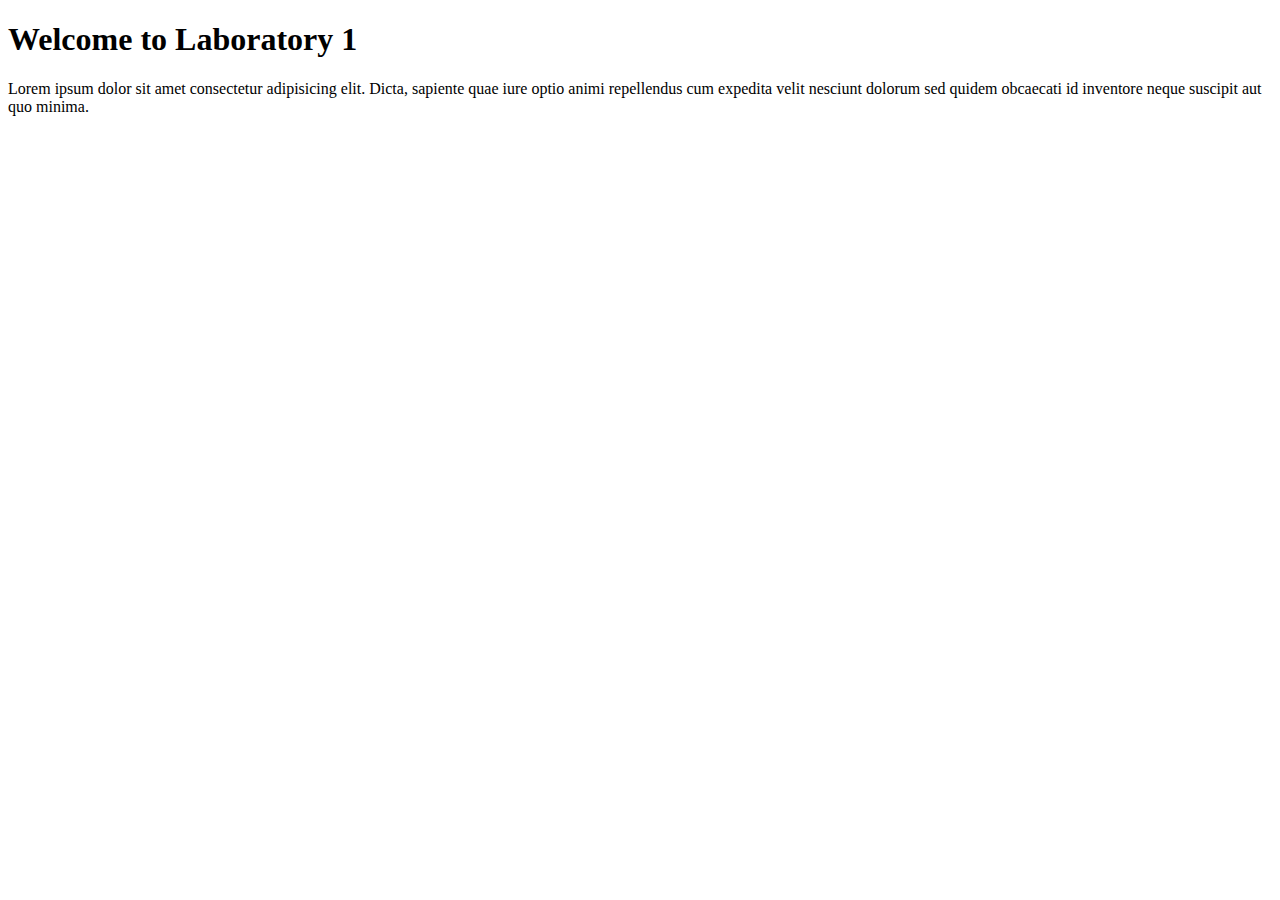
<file: index.html>
<!DOCTYPE html>
<html lang="en">

<head>
    <meta charset="UTF-8">
    <meta name="viewport" content="width=device-width, initial-scale=1.0">
    <title>Welcome to Internet Technology Fundamentals</title>
</head>

<body>
    <h1>Welcome to Laboratory 1</h1>
    <p>
        Lorem ipsum dolor sit amet consectetur adipisicing elit. Dicta, sapiente quae iure optio animi repellendus cum
        expedita velit nesciunt dolorum sed quidem obcaecati id inventore neque suscipit aut quo minima.
    </p>
</body>

</html>
</file>
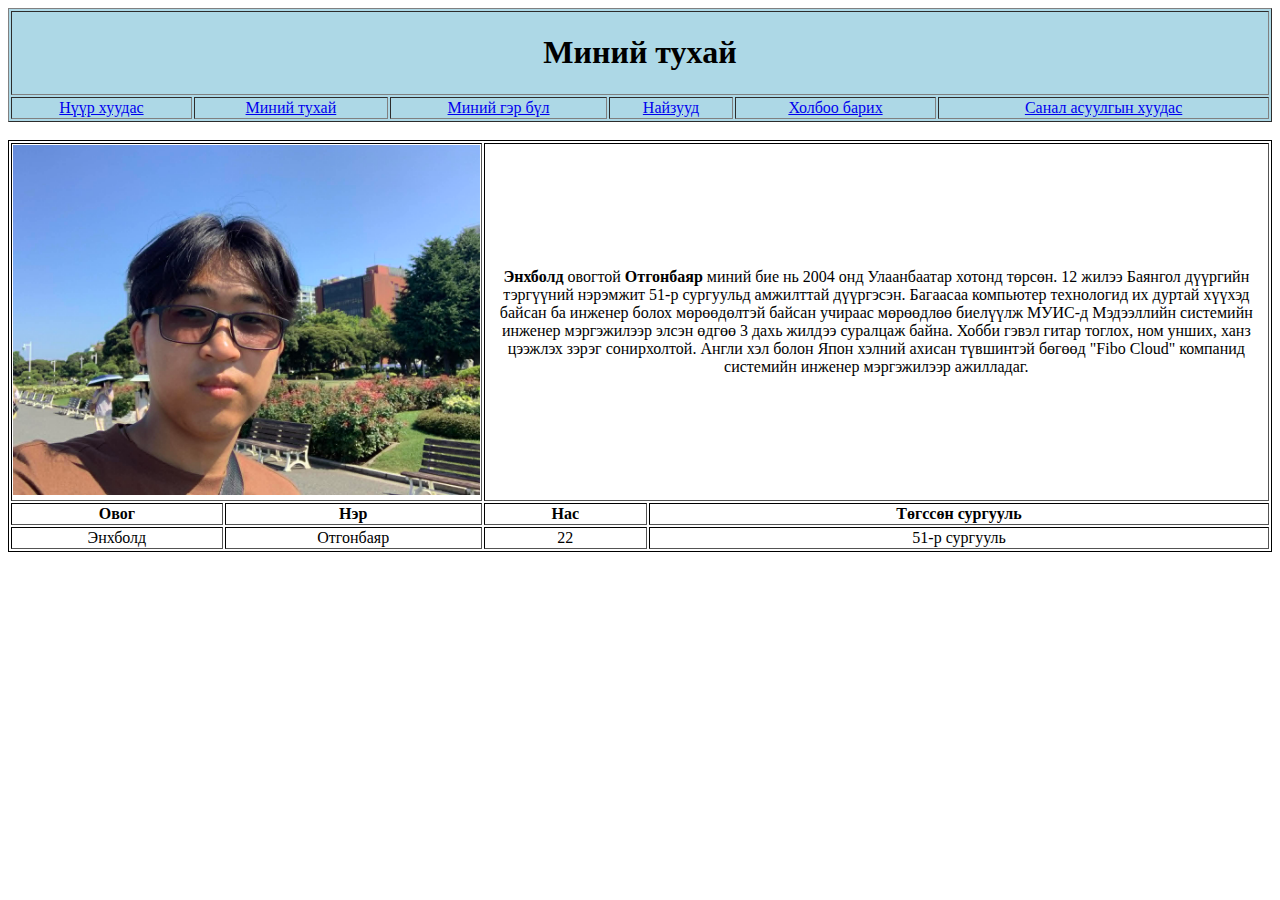
<file: about-me.html>
<!DOCTYPE html>
<html lang="en">
<head>
    <meta charset="UTF-8">
    <meta name="viewport" content="width=device-width, initial-scale=1.0">
    <title>Миний тухай</title>
    <link rel="stylesheet" href="styles.css">
</head>
<body>
    <table class="header-text" border="1" width="100%">
        <tr>
            <td colspan="6"> 
                <h1 class="header-text">Миний тухай</h1> 
            </td>
        </tr>
        <tr border="1">
            <td> <a href="index.html">Нүүр хуудас</a> </td>
            <td> <a href="about-me.html">Миний тухай</a> </td>
            <td> <a href="my-family.html">Миний гэр бүл</a> </td>
            <td> <a href="my-friends.html">Найзууд</a> </td>
            <td> <a href="contact.html">Холбоо барих</a> </td>
            <td> <a href="forum.html">Санал асуулгын хуудас</a> </td>
        </tr>
    </table>
    <br>
    <style> 
        .table {
            border: solid black 1px;
            width: 100%;
            height: 100%;
            text-align: center;
        }
    </style>
    <table class="table" border="1">
        <tr>
            <td colspan="2"><img src="/img/mypicture.jpg" width="100%"></td>
            <td colspan="2"> <b>Энхболд</b> овогтой <b>Отгонбаяр</b> миний бие нь 2004 онд Улаанбаатар хотонд төрсөн.
            12 жилээ Баянгол дүүргийн тэргүүний нэрэмжит 51-р сургуульд амжилттай дүүргэсэн. Багаасаа компьютер технологид
            их дуртай хүүхэд байсан ба инженер болох мөрөөдөлтэй байсан учираас мөрөөдлөө биелүүлж МУИС-д Мэдээллийн системийн
            инженер мэргэжилээр элсэн өдгөө 3 дахь жилдээ суралцаж байна. Хобби гэвэл гитар тоглох, ном унших, ханз цээжлэх
            зэрэг сонирхолтой. Англи хэл болон Япон хэлний ахисан түвшинтэй бөгөөд "Fibo Cloud" компанид системийн инженер
            мэргэжилээр ажилладаг.
            </td>
        </tr>
        <tr>
            <th>Овог</th>
            <th>Нэр</th>
            <th>Нас</th>
            <th>Төгссөн сургууль</th>
        </tr>
        <tr>
            <td>Энхболд</td>
            <td>Отгонбаяр</td>
            <td>22</td>
            <td>51-р сургууль</td>
        </tr>
    </table>
</body>

</html>
</file>
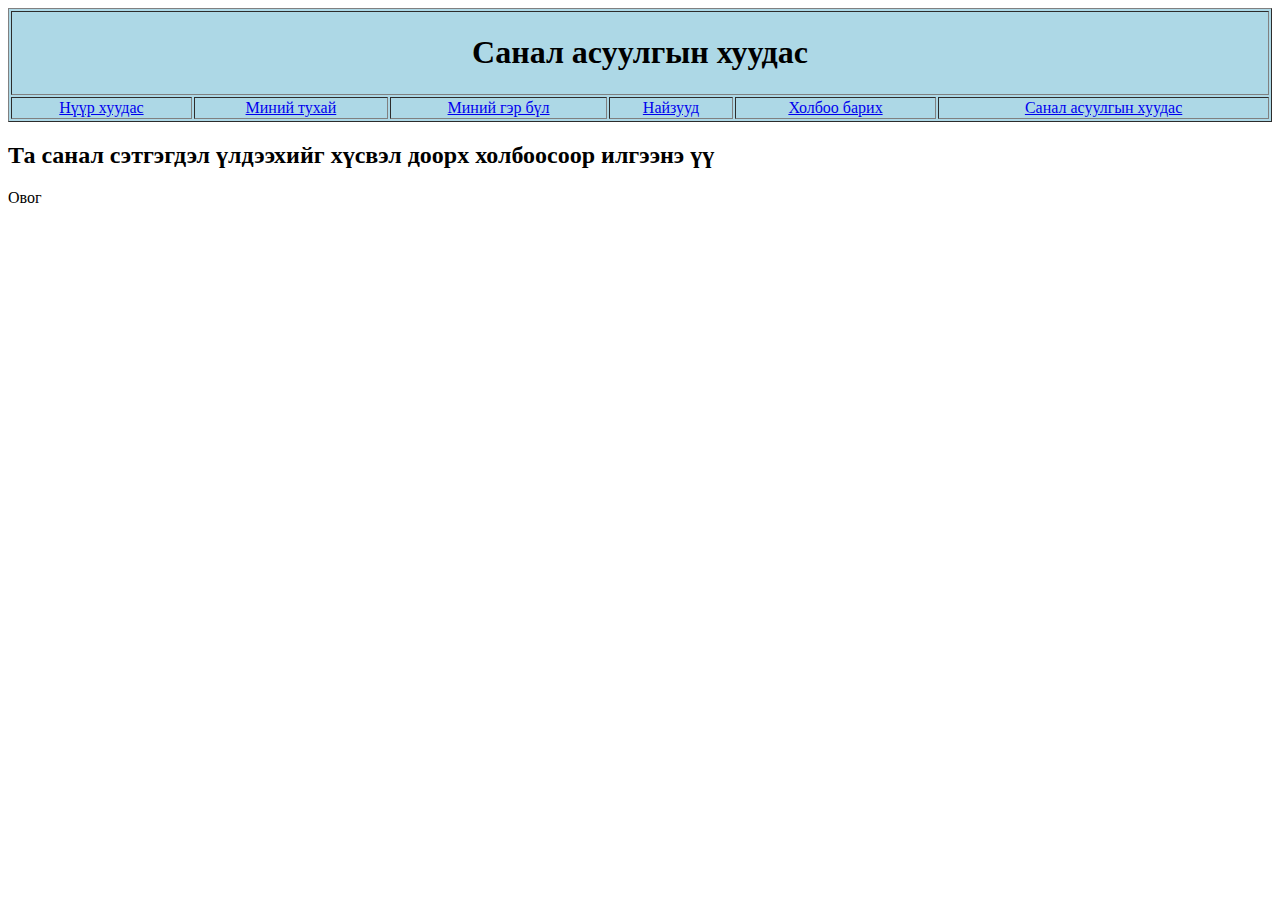
<file: forum.html>
<!DOCTYPE html>
<html lang="en">
<head>
    <meta charset="UTF-8">
    <meta name="viewport" content="width=device-width, initial-scale=1.0">
    <title>Санал асуулгын хуудас</title>
    <link rel="stylesheet" href="styles.css">
</head>
<body>
    <table class="header-text" border="1" width="100%">
        <tr>
            <td colspan="6"> 
                <h1 class="header-text">Санал асуулгын хуудас</h1> 
            </td>
        </tr>
        <tr border="1">
            <td> <a href="index.html">Нүүр хуудас</a> </td>
            <td> <a href="about-me.html">Миний тухай</a> </td>
            <td> <a href="my-family.html">Миний гэр бүл</a> </td>
            <td> <a href="my-friends.html">Найзууд</a> </td>
            <td> <a href="contact.html">Холбоо барих</a> </td>
            <td> <a href="forum.html">Санал асуулгын хуудас</a> </td>
        </tr>
    </table>
    <h2>Та санал сэтгэгдэл үлдээхийг хүсвэл доорх холбоосоор илгээнэ үү</h2>
    <form  method="post" action="">
        <input type="hidden" name="recipient" value="ogoo0624@gmail.com">
        <input type="hidden" name="subject" value="санал асуулга">
        <input type="hidden" name="redirect" value="main.html">
        <p><label>Овог 
            
        </label>
        </p>
    </form>
</body>
</html>
</file>
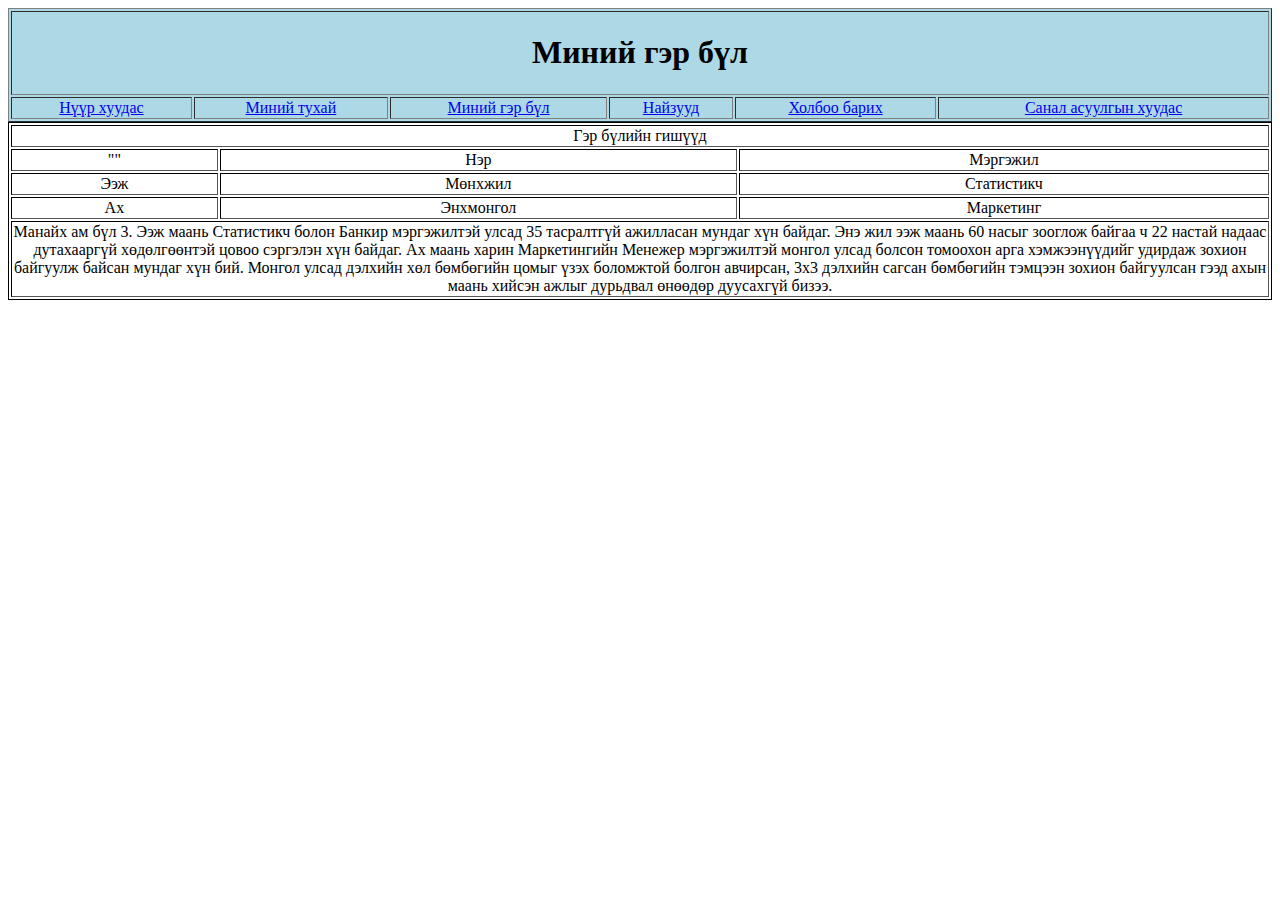
<file: my-family.html>
<!DOCTYPE html>
<html lang="en">
<head>
    <meta charset="UTF-8">
    <meta name="viewport" content="width=device-width, initial-scale=1.0">
    <title>Гэр бүл</title>
    <link rel="stylesheet" href="styles.css">
</head>
<body>
     <table class="header-text" border="1" width="100%">
        <tr>
            <td colspan="6"> 
                <h1 class="header-text">Миний гэр бүл</h1> 
            </td>
        </tr>
        <tr border="1">
            <td> <a href="index.html">Нүүр хуудас</a> </td>
            <td> <a href="about-me.html">Миний тухай</a> </td>
            <td> <a href="my-family.html">Миний гэр бүл</a> </td>
            <td> <a href="my-friends.html">Найзууд</a> </td>
            <td> <a href="contact.html">Холбоо барих</a> </td>
            <td> <a href="forum.html">Санал асуулгын хуудас</a> </td>
        </tr>
    </table>
    <style>
        .table{
            border: solid black 1px;
            width: 100%;
            height: 100%;
            text-align: center;
        }
    </style>
    <table class="table" border="1">
        <tr>
            <td colspan="3"> Гэр бүлийн гишүүд</td>
        </tr>
        <tr> 
            <td> "" </td>
            <td> Нэр</td>
            <td> Мэргэжил</td>
        </tr>
        <tr>
            <td> Ээж </td>
            <td> Мөнхжил </td>
            <td> Статистикч</td>
        </tr>
        <tr>
            <td> Ах </td>
            <td> Энхмонгол</td>
            <td> Маркетинг</td>
        </tr>
        <tr>
           <td colspan="3">
             Манайх ам бүл 3. Ээж маань Статистикч болон Банкир мэргэжилтэй улсад 35 тасралтгүй ажилласан мундаг
            хүн байдаг. Энэ жил ээж маань 60 насыг зооглож байгаа ч 22 настай надаас дутахааргүй хөдөлгөөнтэй цовоо
            сэргэлэн хүн байдаг. Ах маань харин Маркетингийн Менежер мэргэжилтэй монгол улсад болсон томоохон арга
            хэмжээнүүдийг удирдаж зохион байгуулж байсан мундаг хүн бий. Монгол улсад дэлхийн хөл бөмбөгийн цомыг 
            үзэх боломжтой болгон авчирсан, 3х3 дэлхийн сагсан бөмбөгийн тэмцээн зохион байгуулсан гээд ахын маань 
            хийсэн ажлыг дурьдвал өнөөдөр дуусахгүй бизээ. 
           </td> 
        </tr>

    </table>
</body>
</html>
</file>
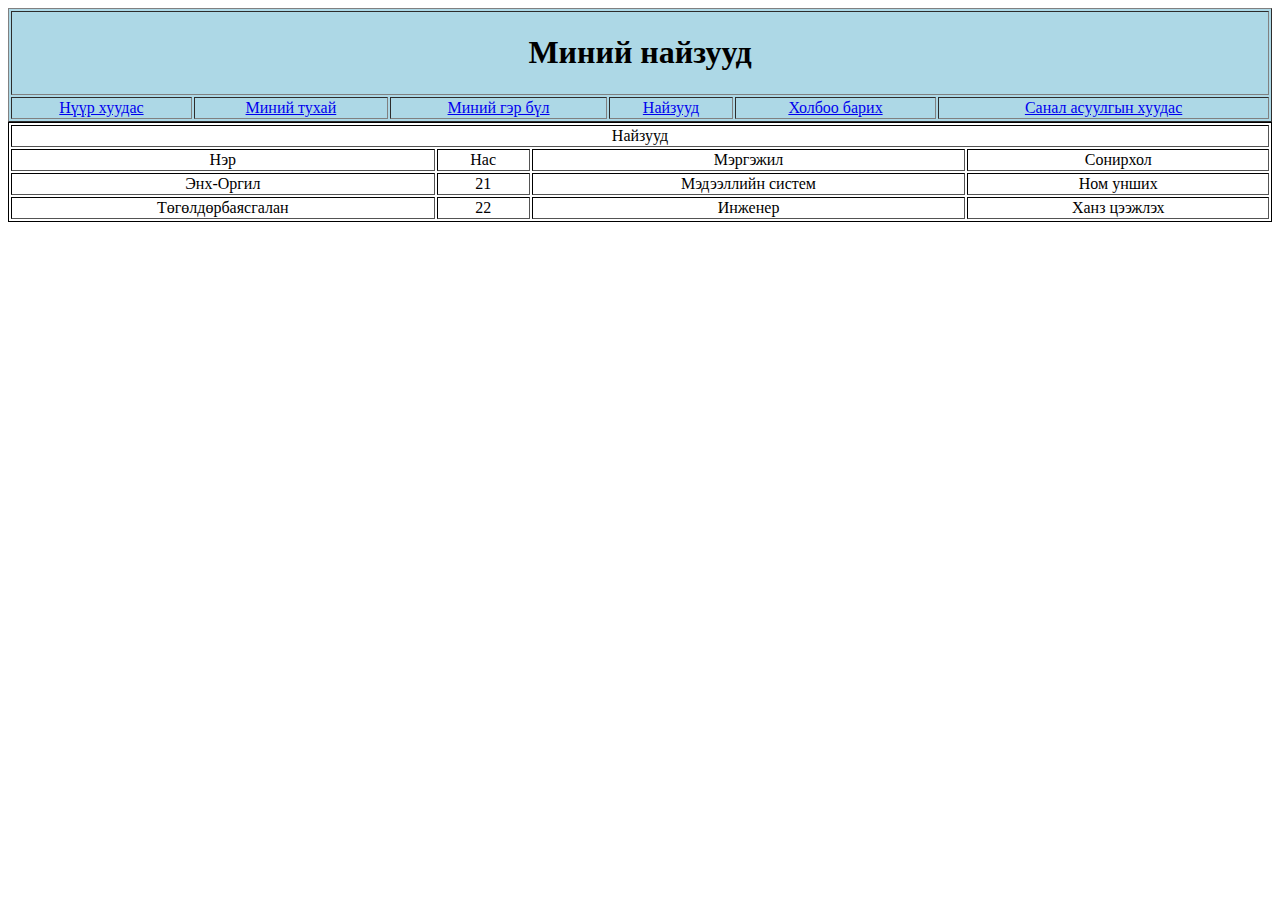
<file: my-friends.html>
<!DOCTYPE html>
<html lang="en">
<head>
    <meta charset="UTF-8">
    <meta name="viewport" content="width=device-width, initial-scale=1.0">
    <title>Миний найзууд</title>
    <link rel="stylesheet" href="styles.css">
</head>
<body>
     <table class="header-text" border="1" width="100%">
        <tr>
            <td colspan="6"> 
                <h1 class="header-text">Миний найзууд</h1> 
            </td>
        </tr>
        <tr border="1">
            <td> <a href="index.html">Нүүр хуудас</a> </td>
            <td> <a href="about-me.html">Миний тухай</a> </td>
            <td> <a href="my-family.html">Миний гэр бүл</a> </td>
            <td> <a href="my-friends.html">Найзууд</a> </td>
            <td> <a href="contact.html">Холбоо барих</a> </td>
            <td> <a href="forum.html">Санал асуулгын хуудас</a> </td>
        </tr>
    </table>
    <style>
        .table{
            border: solid black 1px;
            width: 100%;
            height: 100%;
            text-align: center;
        }
    </style>
    <table class="table" border="1">
        <tr> 
            <td colspan="4">Найзууд</td>
        </tr>
        <tr>
            <td> Нэр</td>
            <td> Нас</td>
            <td> Мэргэжил</td>
            <td> Сонирхол </tr> 
        </tr>
        <tr>
            <td> Энх-Оргил</td>
            <td> 21</td>
            <td> Мэдээллийн систем</td>
            <td> Ном унших </td>
        </tr>
        <tr>
            <td> Төгөлдөрбаясгалан</td>
            <td> 22</td>
            <td> Инженер</td>
            <td> Ханз цээжлэх </td>
        </tr>    
    </table>
</body>
</html>
</file>
<file: styles.css>
.header-text{
    text-align: center;
    background-color: lightblue;
}
.fortextcenter{
    text-align: center;
    padding: 0;
}
.body{
    margin: 0;
}
</file>
